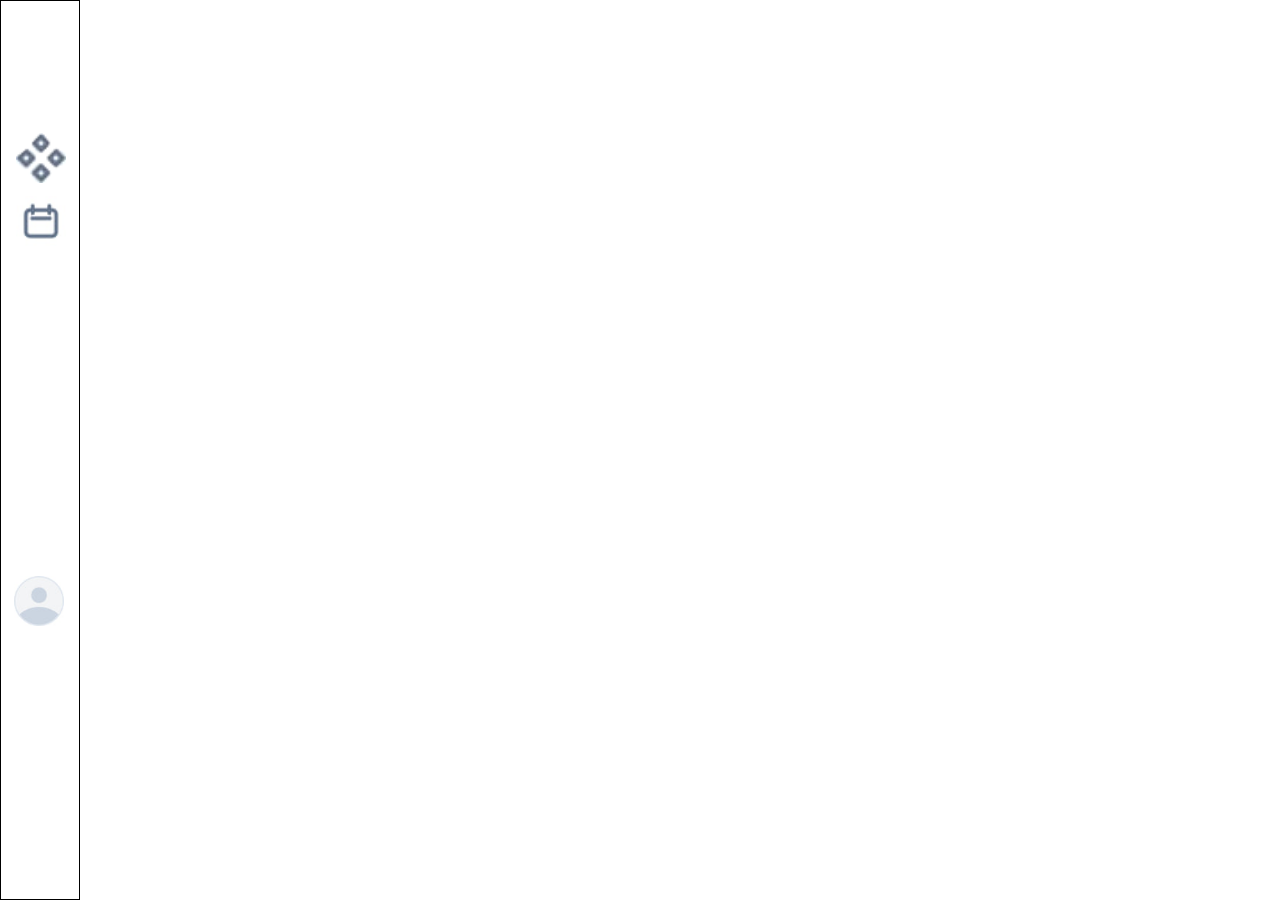
<file: sidebar.html>
<!DOCTYPE html>
<html lang="en">

<head>
  <meta charset="UTF-8">
  <meta name="viewport" content="width=device-width, initial-scale=1.0">
  <title>AlphaTwelve</title>
  <link rel="stylesheet" href="style.css">
  <link rel="stylesheet" href="https://cdnjs.cloudflare.com/ajax/libs/font-awesome/6.6.0/css/all.min.css" 
      integrity="sha512-Kc323vGBEqzTmouAECnVceyQqyqdsSiqLQISBL29aUW4U/M7pSPA/gEUZQqv1cwx4OnYxTxve5UMg5GT6L4JJg==" 
      crossorigin="anonymous" referrerpolicy="no-referrer" />
</head>

<body>
  <div class="sidebar">
    <div class="top">
      <div class="logo">
        <!-- <img src="./img/settings.jpg" alt=""> -->
        <span class="nav-item">Full Logo</span>
      </div>
      <!-- <img src="./img/modal.png" alt="" id="btn"> -->
      <i class="fa-solid fa-bars" id="btn"></i>
    </div>

    <ul>
      <li>
        <a href="#">
          <!-- <img src="./img/home.png" alt=""> -->
          <i class="fa-solid fa-house"></i>
          <span class="nav-item">Home</span>
        </a>

        <span class="tooltip">Home</span>
      </li>

      <li>
        <a href="#">
          <img src="./img/vector.png" alt="">
          <span class="nav-item">Events</span>
        </a>

        <span class="tooltip">Events</span>

      </li>

      <li>
        <a href="#">
          <img src="./img/calendar.jpg" alt="">
          <span class="nav-item">Speakers</span>
        </a>
        <span class="tooltip">Speakers</span>

      </li>

      <li>
        <a href="#">
          <i class="fa-regular fa-calendar"></i>
          <!-- <img src="./img/calendar.jpg" alt=""> -->
          <span class="nav-item">Reports</span>

        </a>
        <span class="tooltip">Reports</span>

      </li>

      <li>
        <a href="#">
          <!-- <img src="./img/notification.jpg" alt=""> -->
          <i class="fa-regular fa-bell"></i>
          <span class="nav-item">Notifications</span>
        </a>
        <span class="tooltip">Notifications</span>

      </li>

      <li>
        <a href="#">
          <!-- <img src="./img/message.jpg" alt=""> -->
          <i class="fa-regular fa-comments"></i>
          <span class="nav-item">Messages</span>
        </a>
        <span class="tooltip">Messages</span>

      </li>

      <li>
        <a href="#">
          <i class="fa-solid fa-gear"></i>
          <!-- <img src="./img/settings.jpg" alt=""> -->
          <span class="nav-item">Settings</span>
        </a>
        <span class="tooltip">Settings</span>
      </li>


      <li>
        <a href="#">
          <i class="fa-light fa-chevrons-right"></i>
          <!-- <img src="./img/collapse.jpg" alt=""> -->
          <span class="nav-item">Collapse</span>
        </a>
        <span class="tooltip">Collapse</span>
      </li>
    </ul>

    <div class="user">
      <img src="./img/profile.jpg" alt="profile" class="profile">
      <div>
        <p class="bold">Rudra Devi</p>
        <p>rudra.devi@gmail.com</p>
      </div>
    </div>
  </div>


  <!-- <div class="main-content">
    <div class="container">
      <h1>AlphaTwelve</h1>
    </div>
  </div> -->

</body>

<script>
  let btn = document.querySelector("#btn")
  let sidebar = document.querySelector(".sidebar")

  btn.onclick = function () {
    sidebar.classList.toggle("active")
  };
</script>

</html>
</file>
<file: style.css>
*{
  margin: 0;
  padding: 0;
  box-sizing: border-box;
  font-family: 'Segoe UI', Tahoma, Geneva, Verdana, sans-serif;
}


.profile{
  width: 50px;
}

.sidebar{
  position: absolute;
  top: 0;
  left: 0;
  height: 100vh;
  width: 80px;
  padding: .4rem .8rem;
  transition: all 0.5s ease;
  border: 1px solid black;
}

.sidebar.active ~ .main-content{
  left: 250px;
  width: calc(100% - 250px);
}

.sidebar.sidebar.active{
  width: 250px;
}

.sidebar #btn{
  position: absolute;
  top: .4rem;
  left: 50%;
  font-size: 1.2rem;
  line-height: 50px;
  transform: translateX(-50%);
  cursor: pointer;

}

.sidebar.active #btn{
  left: 90%;
}

.sidebar .top .logo{
  display: flex;
  height: 50px;
  width: 100%;
  align-items: center;
  pointer-events: none;
  opacity: 0;
}

.sidebar.active .top .logo{
  opacity: 1;
}

.top .logo img{
  font-size: 2rem; 
  margin-right: 5px;
}

.user{
  display: flex;
  align-items: center;
  margin: 1rem 0;
}
.user p{
  opacity: 1;
  margin-left: 1rem;
}

.bold{
  font-weight: 600;
}


.sidebar p{
  opacity: 0;
}

.sidebar.active p{
  opacity: 1;
}
.sidebar ul li{
  position: relative;
  list-style-type: none;
  height: 50px;
  width: 90%;
  margin: 0.8rem auto;
  line-height: 50px;
}

.sidebar ul li a{
  display: flex;
  align-items: center;
  text-decoration: none;
  border-radius: 0.8rem;
}

.sidebar ul li a:hover{
  background-color: rgb(236, 239, 241);
}

.sidebar ul li a img{
  min-width: 50px;
  text-align: center;
  height: 50px;
  border-radius: 12px;
  line-height: 50px;
}

.sidebar .nav-item{
  opacity: 0;
}


.sidebar.active .nav-item{
  opacity: 1;
}

.sidebar ul li .tooltip{
  position: absolute;
  left: 125px;
  top: 50%;
  transform: translate(-50%, -50%);
  box-shadow: 0 0.5rem 0.8rem rgba(0, 0, 0, 0.2);
  border-radius: .6rem;
  padding: .4rem 1.2rem;
  line-height: 1.8rem;
  z-index: 20;
  opacity: 0;
}


.sidebar ul li:hover .tooltip{
  opacity: 1;
}

.sidebar.active ul li .tooltip{
  display: none;
}

.main-content{
  position: relative;
  min-height: 100vh;
  top: 0;
  left: 80px;
  transition: all 0.5 ease;
  width: calc(100% - 80px);
  padding: 1rem;
}
</file>
